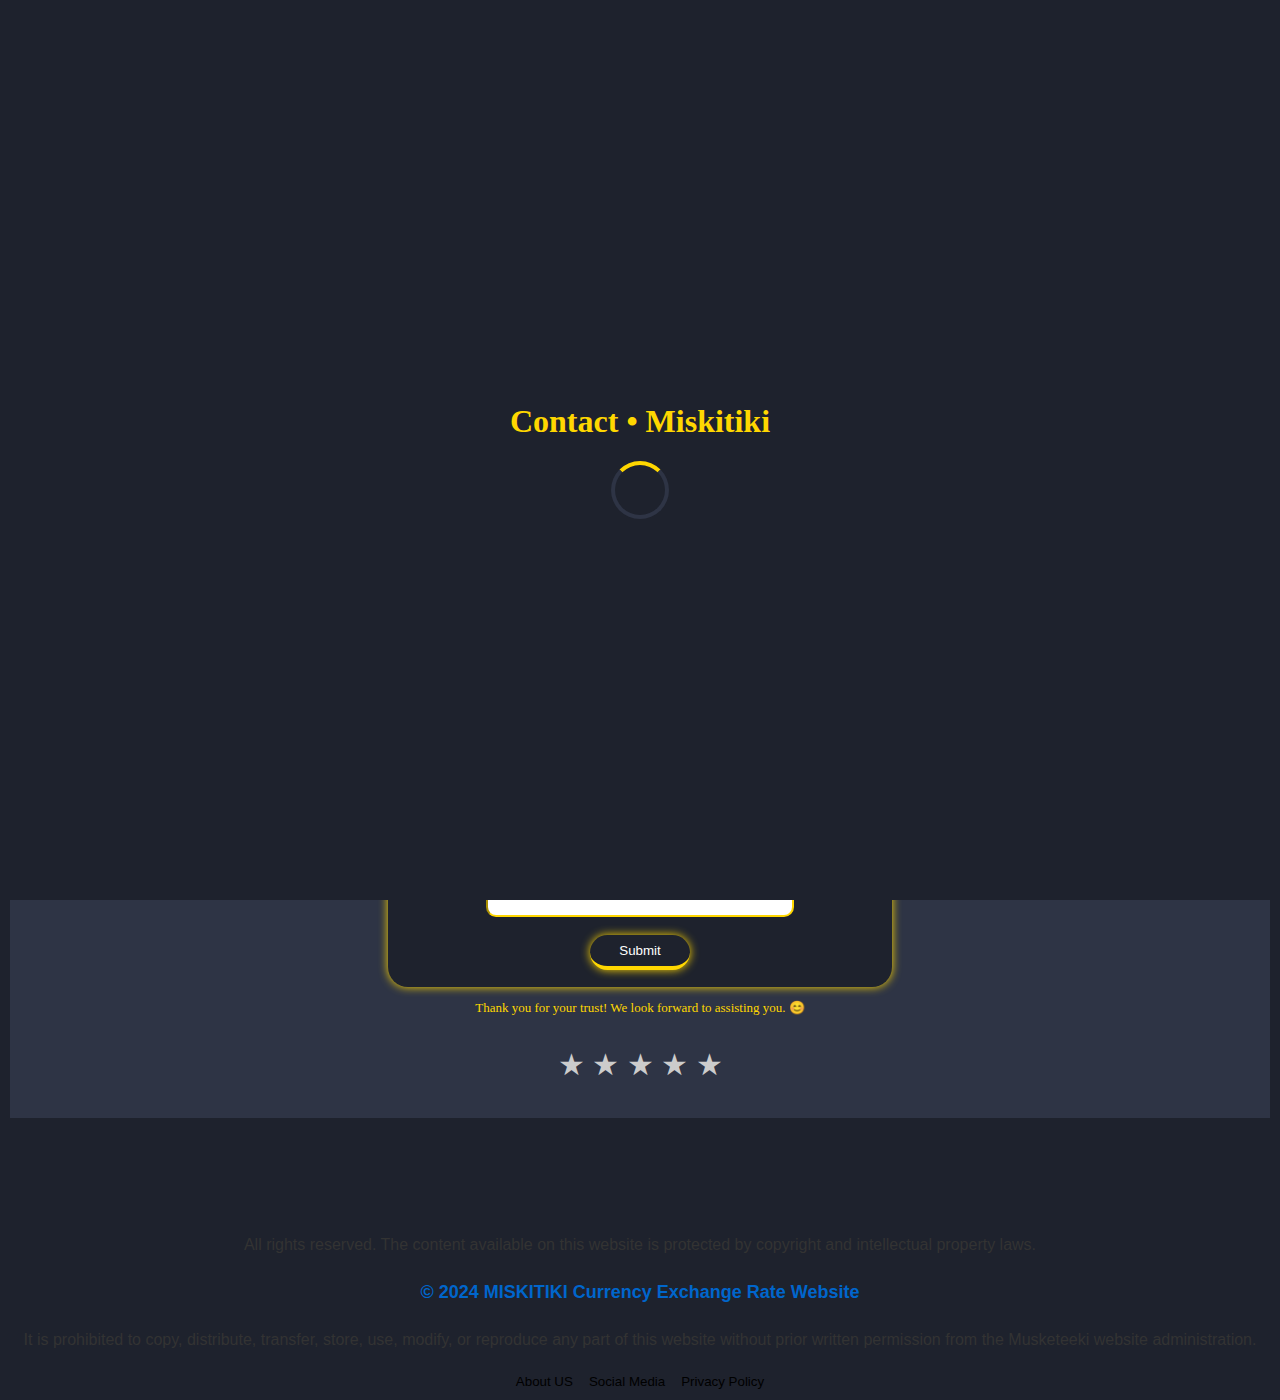
<file: contact.html>
<!DOCTYPE html>
<html lang="en">

<head>
    <meta charset="UTF-8">
    <meta name="viewport" content="width=device-width, initial-scale=1.0">
    <meta name="author" content="KasemSamra">
    <title>Contact • Miskitiki</title>
    <link rel="stylesheet" href="css/styles.css">
    <link rel="icon" href="img/miskitikilogo180x180.png">
    <script src="https://code.jquery.com/jquery-3.6.0.min.js"></script>
</head>

<body class="bodyco">

    <div id="loading-screen">
        <h1>Contact • Miskitiki</h1>
        <div class="loader"></div>
      </div>
      <div id="content" style="display: none;">
      </div>

    <header class="headcon">
        <div>
            <h1 class="h1con">Contact Miskitiki Team</h1>
        </div>
        <div class="divnav">
            <nav>
            <il>
                <button class="navbutton">
                <nav class="navbar">
                    <a href="index.html">Home</a>
                </nav>
                </button>
            </il>
            </nav>
        </div>
    </header>
    <main class="maincon">
        <div class="Welcome">
            <span>Welcome to Miskitiki!</span>
        </div>
        <div class="disc">
            <span>your trusted destination for exchanging digital currencies securely and efficiently.
                <div> We provide a distinguished trading environment that combines modern technology with expertise,</div>
                <div> ensuring you an exceptional currency exchange experience with comprehensive support from our team.
            </span>
        </div>
        </div>
        <div class="wee">
            <span>We look forward to serving you with pride and dedication.</span>
        </div>
        <div class="theteam">
            <span>$ The Miskitiki Team $</span>
        </div>

        <br>

        <div>
            <hr>
        </div>
   
        <div>
            <h3 class="followuson">Follow us on social media.</h3>
        </div>
        
        <div>
            <img src="img/instagram.png" alt="instagram" class="contactimg" id="instagram" title="instagram">
            <img src="img/facebook.png" alt="facebook" class="contactimg" id="facebook" title="facebook">
            <img src="img/twitter.png" alt="twitter" class="contactimg" id="twitter" title="twitter">            
        </div>
        

        <div>
            <hr>
        </div>
        
        <div>
            <p class="dear">Dear customer,</p>
            <p class="wealwayes">We always strive to provide you with the best possible service. If you ever encounter a problem or need assistance, do not hesitate to contact us. Simply fill out the form below, and our team will get back to you promptly.</p>
        </div>

        <button onclick="scrollToTop()" id="scrollToTopBtn" title="Go to top">
        <i class="scroll-To-TopBtn"></i>
        </button>

        <br>

        <table class="tablecon">
            
            <tr class="n">
                <td class="t">
                    <form>
                        <label for="name"></label>
                        <input type="text" id="name" name="name" placeholder="Enter your Name" required>
                </td>
            </tr>
            <tr>
                <td class="e">
                    <label for="email"></label>
                    <input type="email" id="email" name="email" placeholder="Enter your email" required>
                </td>
                <tr>
                    <td>
                        <label for="number"></label>
                        <input type="number" id="number" name="number" placeholder="Enter your number" required>
                    </td>
                </tr>
            <tr>
                <td>
                    <label for="text"></label>
                    <input type="text" id="text" name="text" placeholder="Your Massage" min="10">
                </td>
            </tr>
            <tr>
                <td class="sub">
                    <input class="submit" type="submit" title="submit" value="Submit" >
                </td>
            </tr>
        </table>

        <div>
            <p class="thank">Thank you for your trust! We look forward to assisting you. 😊</p>
        </div>

        <br>


        <div class="rating" id="rating">
            <span class="star" data-value="1" tabindex="0" role="button" aria-label="1 Star">&#9733;</span>
            <span class="star" data-value="2" tabindex="0" role="button" aria-label="2 Stars">&#9733;</span>
            <span class="star" data-value="3" tabindex="0" role="button" aria-label="3 Stars">&#9733;</span>
            <span class="star" data-value="4" tabindex="0" role="button" aria-label="4 Stars">&#9733;</span>
            <span class="star" data-value="5" tabindex="0" role="button" aria-label="5 Stars">&#9733;</span>
          </div>
          <div id="rating-value"></div>
          
          <br>

          <br>
    </main>
    <footer>
        <div>
            <table class="top">
                <tr>
                    <td>
                        <iframe class="ptop"
                            src="https://s.tradingview.com/embed-widget/ticker-tape/?locale=en#%7B%22symbols%22%3A%5B%7B%22description%22%3A%22Gold%20Price%20in%20USD%20per%20Ounce%22%2C%22proName%22%3A%22OANDA%3AXAUUSD%22%7D%2C%7B%22description%22%3A%22Silver%20Price%20in%20USD%20per%20Ounce%22%2C%22proName%22%3A%22OANDA%3AXAGUSD%22%7D%2C%7B%22description%22%3A%22USD%2FTRY%22%2C%22proName%22%3A%22FX%3AUSDTRY%22%7D%2C%7B%22description%22%3A%22EUR%2FTRY%22%2C%22proName%22%3A%22FX%3AEURTRY%22%7D%2C%7B%22description%22%3A%22BTC%2FUSDT%22%2C%22proName%22%3A%22BINANCE%3ABTCUSDT%22%7D%2C%7B%22description%22%3A%22USD%2FJPY%22%2C%22proName%22%3A%22OANDA%3AUSDJPY%22%7D%2C%7B%22description%22%3A%22USD%2FGBP%22%2C%22proName%22%3A%22FX_IDC%3AUSDGBP%22%7D%2C%7B%22description%22%3A%22USD%2FCHF%22%2C%22proName%22%3A%22OANDA%3AUSDCHF%22%7D%2C%7B%22description%22%3A%22ETH%2FUSDT%22%2C%22proName%22%3A%22BINANCE%3AETHUSDT%22%7D%2C%7B%22description%22%3A%22USD%2FCAD%22%2C%22proName%22%3A%22OANDA%3AUSDCAD%22%7D%2C%7B%22description%22%3A%22USD%2FAUD%22%2C%22proName%22%3A%22FX_IDC%3AUSDAUD%22%7D%2C%7B%22description%22%3A%22USD%2FCNY%22%2C%22proName%22%3A%22FX_IDC%3AUSDCNY%22%7D%2C%7B%22description%22%3A%22USD%2FRUB%22%2C%22proName%22%3A%22FX_IDC%3AUSDRUB%22%7D%2C%7B%22description%22%3A%22USD%2FSAR%22%2C%22proName%22%3A%22FX_IDC%3AUSDSAR%22%7D%2C%7B%22description%22%3A%22USD%2FAED%22%2C%22proName%22%3A%22SAXO%3AUSDAED%22%7D%5D%2C%22showSymbolLogo%22%3Atrue%2C%22colorTheme%22%3A%22dark%22%2C%22isTransparent%22%3Afalse%2C%22width%22%3A350%2C%22locale%22%3A%22en%22%7D"></iframe>
                    </td>
                </tr>
            </table>
        </div>

        <div class="fo1">
            <p class="fo2">All rights reserved. The content available on this website is protected by copyright and
                intellectual
                property laws.</p>
        </div>
        <idv class="fo1">
            <p class="fo4">© 2024 MISKITIKI Currency Exchange Rate Website</p>
        </idv>
        <div class="fo1">
            <p class="fo3">
                It is prohibited to copy, distribute, transfer, store, use, modify, or reproduce any part of this
                website without
                prior written permission from the Musketeeki website administration.</p>
        </div>

        <div class="footnavbardiv">
            <button class="footnavbarbutton" id="aboutUsButton">About US</button>
            <button class="footnavbarbutton" id="socialMediaButton">Social Media</button>
            <button class="footnavbarbutton" id="privacyPolicyButton">Privacy Policy</button>
          </div>
      
          <div id="aboutUsPopup" class="popupMenu">
            <span class="closeButton">&times;</span>
            <p>Welcome to Miskitiki, your reliable partner in the world of currency. Our mission is to provide you with the
              most accurate, up-to-date, and user-friendly currency information.</p>
            <p>At Miskitiki, we understand the importance of financial planning and the role currency plays in it. Whether
              you’re a traveler, an international business person, or just curious about world currencies, we’ve got you
              covered.</p>
            <p>Our team is dedicated to gathering and providing the most accurate currency data from around the globe. We
              strive to ensure that our information is reliable and updated in real time, so you can make informed decisions.
            </p>
            <p>We believe in making currency information accessible and understandable for everyone. Our user-friendly
              interface is designed to help you navigate the complex world of currency with ease.</p>
            <p>Thank you for choosing Miskitiki. We look forward to serving your currency needs.</p>
          </div>
      
          <div id="socialMediaPopup" class="popupMenu">
            <span class="closeButton">&times;</span>
            <div>
              <img src="img/instagram.png" alt="instagram" class="contactimg" id="instagram" title="instagram"></div>
             <div> <img src="img/facebook.png" alt="facebook" class="contactimg" id="facebook" title="facebook"></div>
              <div> <img src="img/twitter.png" alt="twitter" class="contactimg" id="twitter" title="twitter">   </div>         
          </div>
          </div>
      
          <div id="privacyPolicyPopup" class="popupMenu">
            <span class="closeButton">&times;</span>
            <p><b>Privacy Policy</b></p>
            <p>At Miskitiki, we respect your privacy and are committed to protecting it. This Privacy Policy outlines our
              practices regarding the collection, use, and disclosure of your information.</p>
            <nav>
              <li>Information Collection: We collect information you provide directly to us when you use our services. This
                may include personal information such as your name, email address, and other contact information. We also
                collect information about your transactions and your activities on our website.</li>
              <li>Use of Information: We use the information we collect to provide, maintain, and improve our services. We may
                also use this information to communicate with you, respond to your inquiries, and for other customer service
                purposes.</li>
              <li>Information Sharing: We do not sell or share your personal information with third parties for their
                marketing purposes without your explicit consent. We may share your information with third parties to provide
                and improve our services, comply with legal obligations, or in the event of a merger or acquisition.</li>
              <li>Security: We implement a variety of security measures to protect the safety of your personal information.
                However, no method of transmission over the Internet or method of electronic storage is 100% secure, so we
                cannot guarantee its absolute security.</li>
              <li>Changes to This Policy: We may update our Privacy Policy from time to time. We will notify you of any
                changes by posting the new Privacy Policy on this page.</li>
              <li>Contact Us: If you have any questions about this Privacy Policy, please contact us.</li>
            </nav>
            <p>By using Miskitiki, you agree to the collection and use of information in accordance with this policy. We
              encourage you to periodically review this page for the latest information on our privacy practices.</p>
          </div>

    </footer>
    <script src="js/contact.js"></script>
    <script src="js/contactEffect.js"></script>
    <script src="js/scrolling.js"></script>
    <script src="js/popup.js"></script>
    <script src="js/rating.js"></script>
</body>

</html>
</file>
<file: css/styles.css>
* body {
    margin: auto;
    background-color: rgb(30, 34, 45);
    background-position: center;
    -webkit-user-select: none;
    -moz-user-select: none;
    -ms-user-select: none;
    user-select: none;

}

html {
    scroll-behavior: smooth;
}

.containertop {
    width: 100%;
    align-items: center;
    background-color: rgb(30, 34, 45);
    padding-bottom: 1px;
    font-size: x-large;
}

.h1top {
    font-family: fantasy;
    font-size: 80px;
    text-align: center;
    margin: auto;
    transition: 0.5s;
    color: gold;
    text-shadow: 0px 0px 10px #000000;
    letter-spacing: 1px;

}




.h1top:hover {
    text-shadow: 0px 0px 10px goldenrod;
    color: gold;
    letter-spacing: 5px;
}

.headcon {
    width: 100%;
    align-items: center;
    background-color: rgb(30, 34, 45);
    padding-bottom: 1px;
    font-size: x-large;
}

.h1con {
    margin: auto;
    color: gold;
    text-align: center;
    background-color: rgb(30, 34, 45);
    font-size: 60px;
    text-shadow: 0px 0px 10px rgb(0, 0, 0);
    transition: 0.5s;

}

.h1con:hover {
    letter-spacing: 2px;
    text-shadow: 0px 0px 10px goldenrod;
}

.maincon {
    display: block;
    border: 10px solid rgb(30, 34, 45);
    background-color: rgb(46, 52, 69);
}

.tablecon {
    margin: auto;
    width: 40%;
    height: 290px;
    padding-top: 20px;
    border-radius: 20px;
    background-color: #1e222d;
    box-shadow: 0px 0px 10px gold;
}

.bodyco {
    text-align: center;
}

#name {

    border-color: gold;
    text-align: center;
    width: 300px;
    margin: auto;
    height: 25px;
    border-radius: 10px;
}

#email {
    border-color: gold;
    text-align: center;
    width: 300px;
    margin: auto;
    height: 25px;
    border-radius: 10px;
}

#number {
    border-color: gold;
    text-align: center;
    width: 300px;
    margin: auto;
    height: 25px;
    border-radius: 10px;
}

#text {

    border-color: gold;
    text-align: center;
    width: 300px;
    margin: auto;
    height: 55px;
    border-radius: 10px;
}

.e {
    padding: 1px;
}

.sub {
    padding-top: 1px;
    
}

.submit {
    box-shadow: 0px 0px 10px gold;
    margin: auto;
    border-radius: 20px;
    height: 35px;
    width: 100px;
    color: white;
    background: rgb(30, 34, 45);
    border-bottom: 4px solid gold;
    border-top: 0px;
    border-left: 0px;
    border-right: 0px;
    transition: 0.3s;
}

.submit:hover {
    border-bottom-width: 0;
    transform: translateY(2px);

}

.Welcome {
    color: rgba(255, 217, 0, 0.603);
    padding-top: 30px;
}

.disc {
    color: rgba(255, 217, 0, 0.603);
    text-align: left;
    padding-top: 30px;
}

.wee {
    color: rgba(255, 217, 0, 0.603);
    text-align: left;
    padding-top: 10px;
}

.theteam {
    color: rgba(255, 217, 0, 0.603);
    text-align: right;
    padding-top: 30px;
}


.divnav{
    text-align: center;
    margin-top: 25px;
    margin-bottom: 20px;
    
}

.navbar a{
    margin-right: 10px;
    border-radius: 40px;
    padding: 12px 25px;
    text-decoration: none;
    align-items: center;
    background-color: #2e3445;
    color: gold;
    box-shadow: 0px 0px 10px #000000;
    transition: 0.5s;
}

.navbutton {
    border: none;
    background-color: #1e222d;
}

.navbar a:hover{
    background-color: #1e222d;
    text-shadow: 0px 0px 10px gold;
}


.footnavbardiv {
    text-align: center;
    padding-bottom: 10px;
}

.footnavbarbutton {
    border: none;
    background-color: #1e222d;
    transition: 0.5s;
}

.footnavbarbutton:hover{
    color: white;
}
.footnavbar a{
    margin-right: 1px;
    margin-left: 1px;
    color: #333;
    transition: 0.5s;
    
}

.footnavbar a:hover{
    color: white;
}

.search {
    display: inline-block;

}

.hrchart {
    margin-bottom: 50px;
    border-color: #2e3445;
}

.selectbox {
    margin-bottom: 50px;
    text-align: center;
}

.selectbox label {
    display: block;
    margin-bottom: 5px;
    font-weight: bold  ;
    color: white;
    
}

.selectbox select {
    text-align: center;
    padding: 10px;
    height: 40px;
    border: 1px solid rgb(30, 34, 45);
    background-color: rgb(30, 34, 45);
    color: gold;
    border-radius: 20px;
}



.h3 {
    text-align: center;
    margin-bottom: 50px;
    color: gold;
}

#search {
    text-align: center;
    width: 75px;
    height: 38px;
    margin-left: 20px;
    margin-right: 10px;
    border-radius: 25px;
    background-color: rgb(46, 52, 69);
    border: none;
    transition: 1s;
    text-emphasis-color: gold;
}

#search:hover {
    display: inline-block;
    width: 100px;

}



.subb {
    background-color: rgb(46, 52, 69);
    color: gold;
    border-style: ridge;
    border-color: rgb(46, 52, 69);
    border-radius: 25px;
    transition: 1s;
}

.subb:hover {
    transform: scale3d(1.1, 1.1, 1.1);
}




.main {
    height: auto;
    display: block;
    border: 10px solid rgb(30, 34, 45);
    background-color: rgb(46, 52, 69);



}

.h21 {
    text-align: left;
    font-family: Georgia, 'Times New Roman', Times, serif;
    color: gold;
    text-align: center;

}

.top {
    text-align: center;
    margin: auto;
    width: 100%;
    pointer-events: none;
}

.ptop {
    justify-content: center;
    width: 100%;
    height: 50px;
    border: none;
}

.tmain {
    color: rgb(255, 255, 255);
    margin: auto;
    text-align: center;
    width: 100%;
    pointer-events: none;

}

.ttmain {
    color: rgb(255, 255, 255);
    margin: auto;
    text-align: center;
    width: 100%;
    pointer-events: none;
}

.buttoncontainer {
    text-align: center;
    margin-bottom: 20px;
   
}


.show-rates-button,
.hide-rates-button {
    height: 45px;
    border: none;
    color: gold;
    font-size: large;
    border-radius: 20px;
    padding-left: 20px;
    padding-right: 20px;
    padding-top: 5px;
    padding-bottom: 5px;
    background-color: rgb(30, 34, 45);
    transition: 0.5s;
}

.show-rates-button:hover,
.hide-rates-button:hover {
    background-color: rgb(58, 66, 87);
}

.exchange-rates-table {
    margin: 0 auto;
}

td {
    padding: 15px;
}

.gold {
    width: 350px;
    height: 95px;
    border: none;
}

.silver {
    width: 350px;
    height: 95px;
    border: none;
}

.try {
    width: 350px;
    height: 95px;
    border: none;
    border: none;
}

.euro {
    width: 350px;
    height: 95px;
    border: none;
}

.btc {
    width: 350px;
    height: 95px;
    border: none;
}

.jpy {
    width: 350px;
    height: 95px;
    border: none;
}

.gbp {
    width: 350px;
    height: 95px;
    border: none;
}

.chf {
    width: 350px;
    height: 95px;
    border: none;
}

.eth {
    width: 350px;
    height: 95px;
    border: none;
}

.cad {
    width: 350px;
    height: 95px;
    border: none;
}

.aud {
    width: 350px;
    height: 95px;
    border: none;
}

.cny {
    width: 350px;
    height: 95px;
    border: none;
}

.rub {
    width: 350px;
    height: 95px;
    border: none;
}

.sar {
    width: 350px;
    height: 95px;
    border: none;
}

.aed {
    width: 350px;
    height: 95px;
    border: none;
}

.fo1 {

    font-family: 'Segoe UI', Tahoma, Geneva, Verdana, sans-serif;
    font-size: 16px;
    color: #333;
    line-height: 1.6;
}

.fo4 {
    text-align: center;
    font-size: 18px;
    font-weight: bold;
    color: #0066cc;
    margin-bottom: 20px;
}

.fo2 {
    text-align: center;
    margin-bottom: 20px;
}

.fo3 {
    text-align: center;
    margin-bottom: 20px;
}

.fo4 {
    text-align: center;
    font-size: 18px;
    font-weight: bold;
    color: #0066cc;
    margin-bottom: 20px;
}

.calculatorform {
    background-color: rgb(30, 34, 45);
    text-align: center;
    margin: auto;
    margin-top: 80px;
    margin-bottom: 100px;
    border-radius: 20px;
    border-style: none;
    box-shadow: 0px 0px 10px gold;
    width: 550px;
    height: 290px;

}

.Converter {
    padding-top: 40px;
    color: gold;
    text-shadow: 0px 0px 10px gold;
    font-size: xx-large;
}

.cuform,
.cuto,
.Amount {
    color: gold;
    text-shadow: 0px 0px 10px gold;
}

#currencyFrom {
    text-align: center;
    border-radius: 20px;
    display: inline-flex;
    background-color: #2e3445;
    color: white;
    width: 120px;
}

#currencyTo {
    text-align: center;
    border-radius: 20px;
    margin-top: 20px;
    margin-bottom: 20px;
    display: inline-flex;
    background-color: #2e3445;
    color: white;
    width: 120px;
    margin-left: 19px;

}


#amount {
    text-align: center;
    background-color: #2e3445;
    color: white;
    border-radius: 20px;
    margin-bottom: 15px;
    display: inline-flex;
    width: 112px;
    margin-right: 17px;

}

#result {
    margin-top: 20px;
    color: gold;
}

.buam {

    font-size: medium;
    margin-left: 30px;
    width: 100px;
    color: aliceblue;
    text-shadow: gold;
    border-left: 0px;
    border-right: 0px;
    border-top: 0px;
    border-bottom: 5px solid gold;
    background-color: rgb(31, 42, 73);
    border-radius: 20px;
    transition: 0.5s;
}

.buam:hover {
    border-bottom-width: 0;
    transform: translateY(5px);
}

.chart {
    display: none;
    text-align: center;
    color: white;
    font-weight: bold;
}

.followuson {
    color: gold;
    text-shadow: 0px 0px 10px black;
}

.contactimg {
    width: 100px;
    height: 100px;
    border-radius: 50px;

}

hr {
    width: 280px;
    border: 1px solid gold;
}

.dear {
    color: gold;
    text-align: left;
    font-size: medium;
}

.wealwayes {
    color: gold;
    text-align: left;
    font-size: small;
}

.thank {
    color: gold;
    font-size: small;
}

#loading-screen {
    position: fixed;
    top: 0;
    left: 0;
    width: 100%;
    height: 100%;
    background-color: rgb(30, 34, 45);
    color: gold;
    display: flex;
    flex-direction: column;
    justify-content: center;
    align-items: center;
  }
  
  .loader {
    border: 4px solid rgb(46, 52, 69);  
    border-top: 4px solid gold;
    border-radius: 50%;
    width: 50px;
    height: 50px;
    animation: spin 1s linear infinite;
  }
  
  @keyframes spin {
    0% { transform: rotate(0deg); }
    100% { transform: rotate(360deg); }
  }

  .popup-content {
    display: none;
    position: absolute;
    background-color: #1e222d;
    border: 1px solid #ccc;
    padding: 15px;
    z-index: 1;
  }

  #scrollToTopBtn {
    display: none;
    position: fixed;
    bottom: 20px;
    right: 20px;
    z-index: 99;
    font-size: 18px;
    border: none;
    outline: none;
    background-color: #1e222d;
    box-shadow: 0px 0px 10px gold;
    color: gold;
    cursor: pointer;
    padding: 15px;
    border-radius: 25px;
  }
  
 

  .scroll-To-TopBtn {
    box-sizing: border-box;
    position: relative;
    display: block;
    width: 22px;
    height: 22px;
    border: 2px solid;
    transform: scale(var(--ggs,1));
    border-radius: 20px
}
.scroll-To-TopBtn::after,
.scroll-To-TopBtn::before {
    content: "";
    display: block;
    box-sizing: border-box;
    position: absolute;
    top: 4px
}
.scroll-To-TopBtn::after {
    width: 6px;
    height: 6px;
    border-top: 2px solid;
    border-left: 2px solid;
    transform: rotate(45deg);
    left: 6px
}
.scroll-To-TopBtn::before {
    width: 2px;
    height: 10px;
    left: 8px;
    background: currentColor
}

.popupMenu {
    display: none;
    position: fixed;
    background-color: #2e3445;
    padding: 20px;
    border-radius: 8px;
    color: white;
    box-shadow: 0px 0px 10px gold;
    z-index: 1;
    top: 50%;
    left: 50%;
    transform: translate(-50%, -50%);
  }
  
  .popupMenu button, .popupMenu a {
    color: black;
    padding: 8px 12px;
    text-decoration: none;
    display: block;
    border: none;
    background: none;
    width: 100%;
    text-align: left;
  }
  
  .popupMenu button:hover {
    background-color: #ddd;
  }
  
  .popupMenu a:hover {
    background-color: #ddd;
  }
  
  .closeButton {
    color: gold;
    float: right;
    font-size: 28px;
    font-weight: bold;
    transition: 0.5s;
  }
  
  .closeButton:hover,
  .closeButton:focus {
    color: #000;
    text-decoration: none;
    cursor: pointer;
  }
  
  .scroll-lock {
    overflow: hidden;
  }

  .rating {
    font-size: 30px;
    cursor: pointer;
    user-select: none;
  }
  
  .star {
    color: #ccc;
    transition: color 0.2s;
  }
  
  .star:hover,
  .star.active {
    color: #ffcc00;
    
  }
  


@media (max-width: 1140px) {

    

    .h1top {
        margin: auto;
        text-align: center;
        font-family: 'Franklin Gothic Medium', 'Arial Narrow', Arial, sans-serif;
        font-size: 60px;

    }

    .h1con {
        text-align: center;
        font-family: 'Franklin Gothic Medium', 'Arial Narrow', Arial, sans-serif;
        font-size: xx-large;
        padding-top: 10px;
        margin-bottom: 40px;

    }

    #name,
    #text {
        width: 80%;

    }

    #email, #number {
        width: 78%;
    }

    .submit {
        width: 30%;

    }

    .navcon {

        margin: auto;

    }

    .Welcome {
        font-size: medium;
    }

    .disc {
        font-size: small;
    }

    .wee {
        font-size: small;
    }

    .theteam {
        font-size: small;
    }

    .search {

        padding-top: 10px;
        margin-left: 10px;

    }

    .gold,
    .silver,
    .try,
    .euro,
    .btc,
    .jpy,
    .gbp,
    .chf,
    .eth,
    .cad,
    .aud,
    .cny,
    .rub,
    .sar,
    .aed {
        width: 100%;

        margin-bottom: 10px;

    }

    .popupMenu {
        width: 300px;
   
    }
    
.tablecon {
    margin: auto;
    width: 80%;
    height: 290px;
}

    .calculatorform {
        background-color: rgb(30, 34, 45);
        text-align: center;
        margin: auto;
        margin-top: 80px;
        margin-bottom: 100px;
        border: 5px solid rgb(46, 52, 69);
        border-radius: 20px;
        border-style: none;
        box-shadow: 0px 0px 20px gold;
        width: 80%;
        height: 280px;

    }

    .Converter {
        padding-top: 10px;
        color: gold;
        text-shadow: 0px 0px 10px gold;
        font-size: xx-large;
    }


    td {
        display: block;
        padding: 8px;
        text-align: center;
    }

    .fo1 {
        font-size: 10px;

    }


    .fo3 {
        display: none;
    }
    .fo4 {
        font-size: small;
        padding-bottom: 35px;
    }
}


::-webkit-scrollbar {
    width: 10px;
}
::-webkit-scrollbar-track {
    background: #1e222d;
}
::-webkit-scrollbar-thumb {
    background: gold;
    border-radius: 10px;
}
</file>
